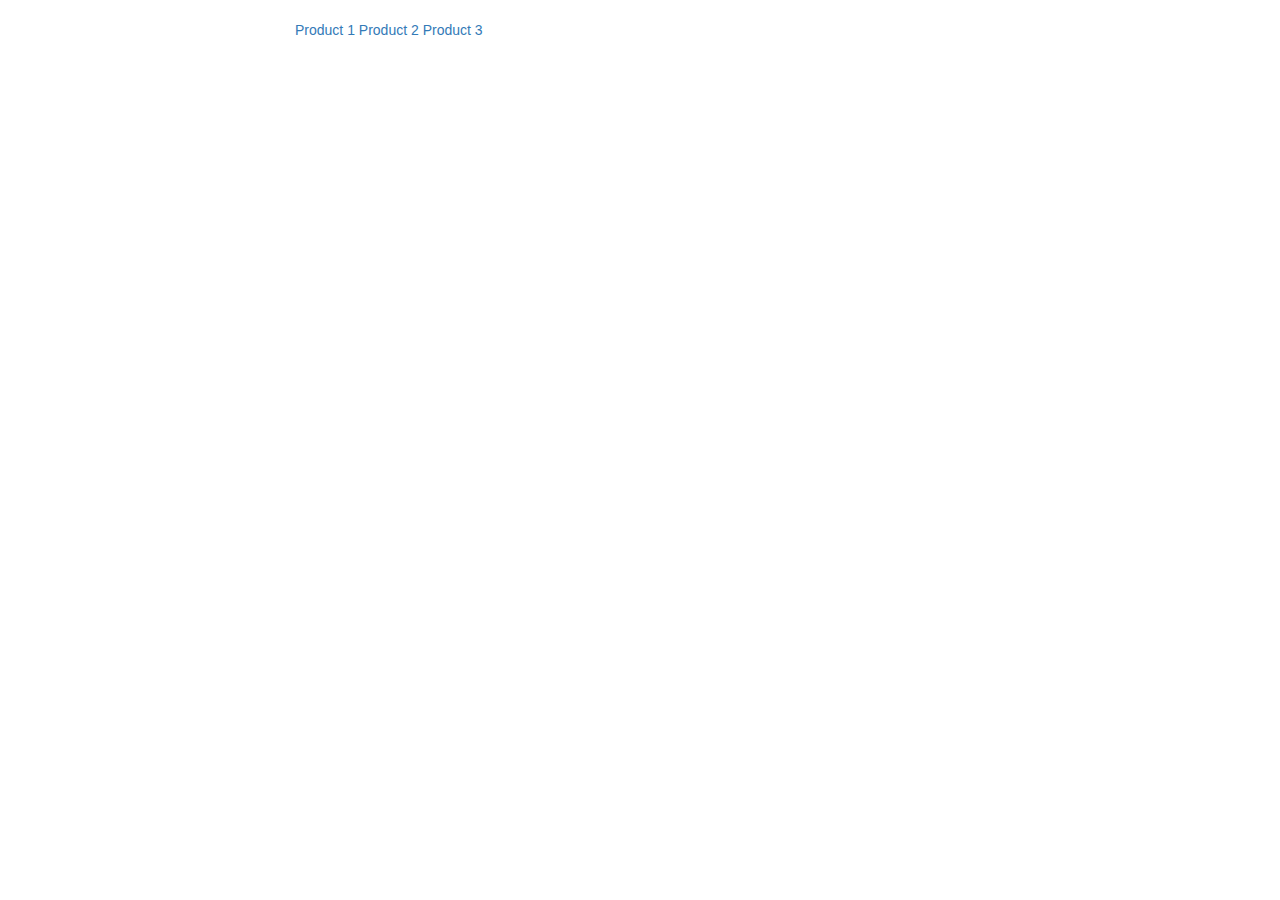
<file: index.html>
<!DOCTYPE html>
<html>
  <head>
    <meta charset="utf-8">
    <title></title>
    </script>
    <link rel="stylesheet" href="https://maxcdn.bootstrapcdn.com/bootstrap/3.3.7/css/bootstrap.min.css" integrity="sha384-BVYiiSIFeK1dGmJRAkycuHAHRg32OmUcww7on3RYdg4Va+PmSTsz/K68vbdEjh4u" crossorigin="anonymous">
    <link rel="stylesheet" href="main.css">
  </head>
  <body>
    <div class="container">
      <a href="./p1.html">Product 1</a>
      <a href="./p2.html">Product 2</a>
      <a href="./p3.html">Product 3</a>
    </div>

  </body>
</html>
</file>
<file: main.css>
body{
  font-family: open-sans,"Helvetica Neue",Helvetica,Arial,sans-serif;
}

div.container{
  margin-top: 20px;
  width: 720px;
}

div.plugin{
  margin: 0 auto;
}

div.status{
  width: 70%;
  margin: 0 auto;
}

p.current-status{

}

p.goal-status{
  float: right;
}

span.amount,
span.backers{
  font-size: 20px;
  font-weight: bold;
}

span.amount{
  color: #428bca;
}
</file>
